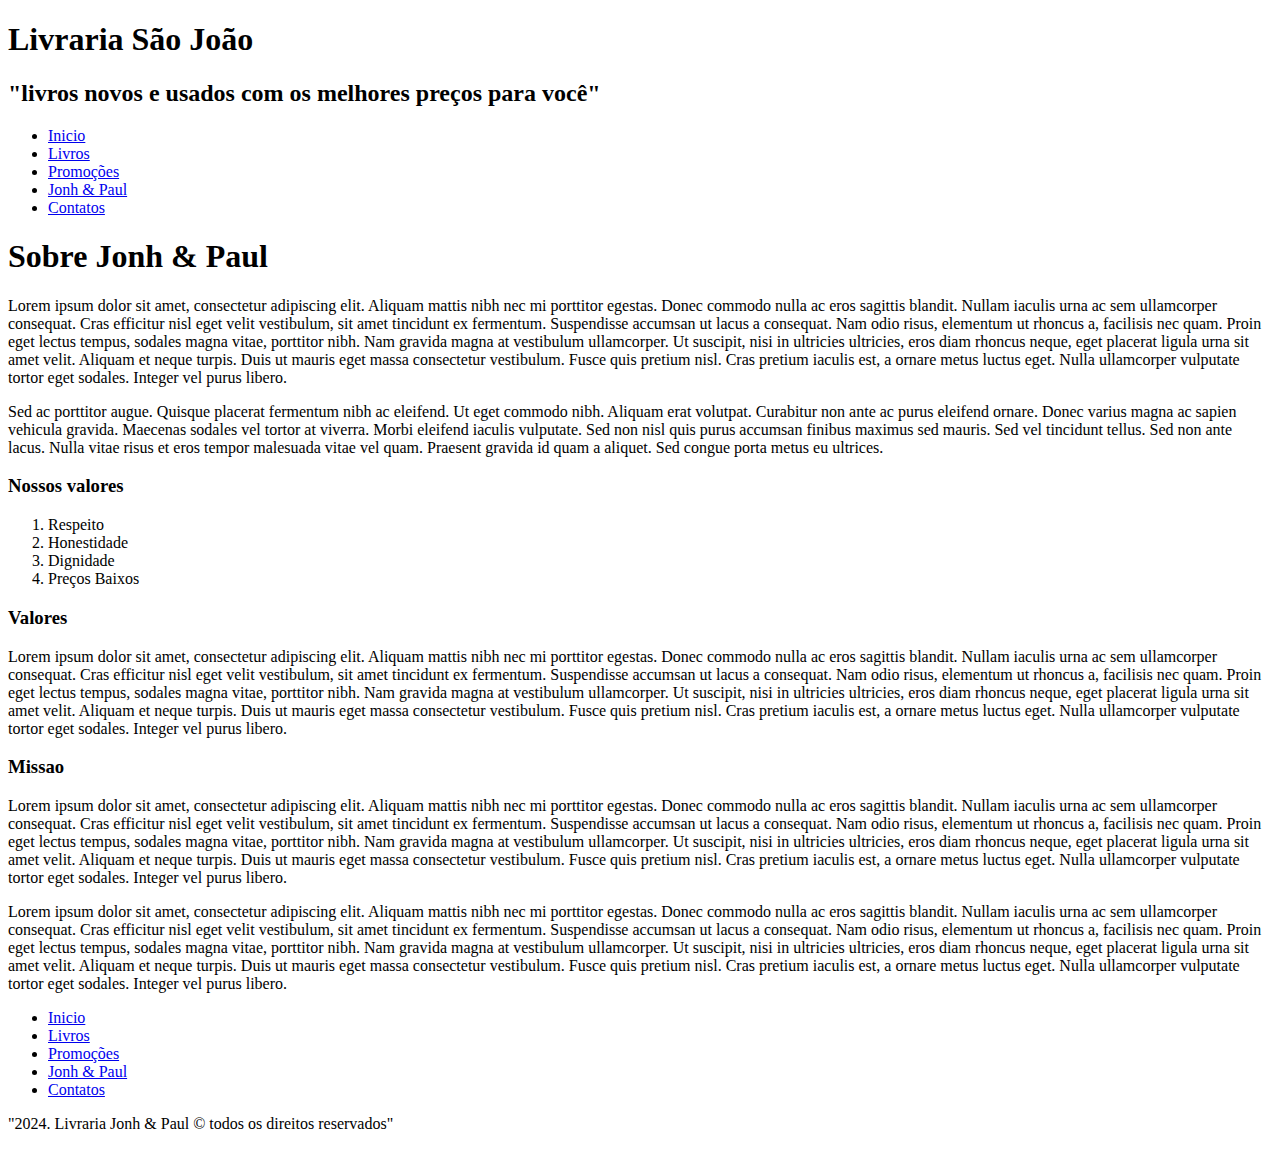
<file: pages/sobre.html>
<!DOCTYPE html>
<html lang="pt-br" dir="ltr">
<head>
    <meta charset="UTF-8">
    <meta http-equiv="X-UA-Compatible" content="IE=edge">
    <meta name="viewport" content="width=device-width, initial-scale=1.0">
    <title>Livraria São João</title>
</head>
<body>
    <header id="topo">
        <h1>Livraria São João</h1>
        <h2>"livros novos e usados com os melhores preços para você"</h2>
    </header>
    <nav id="menu">
        <ul>
            <li><a href="#">Inicio</a></li>
            <li><a href="#">Livros</a></li>
            <li><a href="#">Promoções</a></li>
            <li><a href="#">Jonh & Paul</a></li>
            <li><a href="#">Contatos</a></li>
        </ul>
    </nav>
    <main class="sobre">
        <h1>Sobre Jonh & Paul</h1>
            <p>Lorem ipsum dolor sit amet, consectetur adipiscing elit. Aliquam mattis nibh nec mi porttitor egestas. Donec commodo nulla ac eros sagittis blandit. Nullam iaculis urna ac sem ullamcorper consequat. Cras efficitur nisl eget velit vestibulum, sit amet tincidunt ex fermentum. Suspendisse accumsan ut lacus a consequat. Nam odio risus, elementum ut rhoncus a, facilisis nec quam. Proin eget lectus tempus, sodales magna vitae, porttitor nibh. Nam gravida magna at vestibulum ullamcorper. Ut suscipit, nisi in ultricies ultricies, eros diam rhoncus neque, eget placerat ligula urna sit amet velit. Aliquam et neque turpis. Duis ut mauris eget massa consectetur vestibulum. Fusce quis pretium nisl. Cras pretium iaculis est, a ornare metus luctus eget. Nulla ullamcorper vulputate tortor eget sodales. Integer vel purus libero.</p>
            <p>Sed ac porttitor augue. Quisque placerat fermentum nibh ac eleifend. Ut eget commodo nibh. Aliquam erat volutpat. Curabitur non ante ac purus eleifend ornare. Donec varius magna ac sapien vehicula gravida. Maecenas sodales vel tortor at viverra. Morbi eleifend iaculis vulputate. Sed non nisl quis purus accumsan finibus maximus sed mauris. Sed vel tincidunt tellus. Sed non ante lacus. Nulla vitae risus et eros tempor malesuada vitae vel quam. Praesent gravida id quam a aliquet. Sed congue porta metus eu ultrices.</p>
        <h3>Nossos valores</h3>
        <ol>
            <li>Respeito</li>
            <li>Honestidade</li>
            <li>Dignidade</li>
            <li>Preços Baixos</li>
        </ol>
        <h3>Valores</h3>
        <p>Lorem ipsum dolor sit amet, consectetur adipiscing elit. Aliquam mattis nibh nec mi porttitor egestas. Donec commodo nulla ac eros sagittis blandit. Nullam iaculis urna ac sem ullamcorper consequat. Cras efficitur nisl eget velit vestibulum, sit amet tincidunt ex fermentum. Suspendisse accumsan ut lacus a consequat. Nam odio risus, elementum ut rhoncus a, facilisis nec quam. Proin eget lectus tempus, sodales magna vitae, porttitor nibh. Nam gravida magna at vestibulum ullamcorper. Ut suscipit, nisi in ultricies ultricies, eros diam rhoncus neque, eget placerat ligula urna sit amet velit. Aliquam et neque turpis. Duis ut mauris eget massa consectetur vestibulum. Fusce quis pretium nisl. Cras pretium iaculis est, a ornare metus luctus eget. Nulla ullamcorper vulputate tortor eget sodales. Integer vel purus libero.</p>
        <h3>Missao</h3>
        <p>Lorem ipsum dolor sit amet, consectetur adipiscing elit. Aliquam mattis nibh nec mi porttitor egestas. Donec commodo nulla ac eros sagittis blandit. Nullam iaculis urna ac sem ullamcorper consequat. Cras efficitur nisl eget velit vestibulum, sit amet tincidunt ex fermentum. Suspendisse accumsan ut lacus a consequat. Nam odio risus, elementum ut rhoncus a, facilisis nec quam. Proin eget lectus tempus, sodales magna vitae, porttitor nibh. Nam gravida magna at vestibulum ullamcorper. Ut suscipit, nisi in ultricies ultricies, eros diam rhoncus neque, eget placerat ligula urna sit amet velit. Aliquam et neque turpis. Duis ut mauris eget massa consectetur vestibulum. Fusce quis pretium nisl. Cras pretium iaculis est, a ornare metus luctus eget. Nulla ullamcorper vulputate tortor eget sodales. Integer vel purus libero.</p>
        <p>Lorem ipsum dolor sit amet, consectetur adipiscing elit. Aliquam mattis nibh nec mi porttitor egestas. Donec commodo nulla ac eros sagittis blandit. Nullam iaculis urna ac sem ullamcorper consequat. Cras efficitur nisl eget velit vestibulum, sit amet tincidunt ex fermentum. Suspendisse accumsan ut lacus a consequat. Nam odio risus, elementum ut rhoncus a, facilisis nec quam. Proin eget lectus tempus, sodales magna vitae, porttitor nibh. Nam gravida magna at vestibulum ullamcorper. Ut suscipit, nisi in ultricies ultricies, eros diam rhoncus neque, eget placerat ligula urna sit amet velit. Aliquam et neque turpis. Duis ut mauris eget massa consectetur vestibulum. Fusce quis pretium nisl. Cras pretium iaculis est, a ornare metus luctus eget. Nulla ullamcorper vulputate tortor eget sodales. Integer vel purus libero.</p>
    </main>
    <footer id="menu">
        <ul>
            <li><a href="#">Inicio</a></li>
            <li><a href="#">Livros</a></li>
            <li><a href="#">Promoções</a></li>
            <li><a href="#">Jonh & Paul</a></li>
            <li><a href="#">Contatos</a></li>
        </ul>
        <p>"2024. Livraria Jonh & Paul &copy; todos os direitos reservados"</p>
    </footer>
</body>
</html>
</file>
